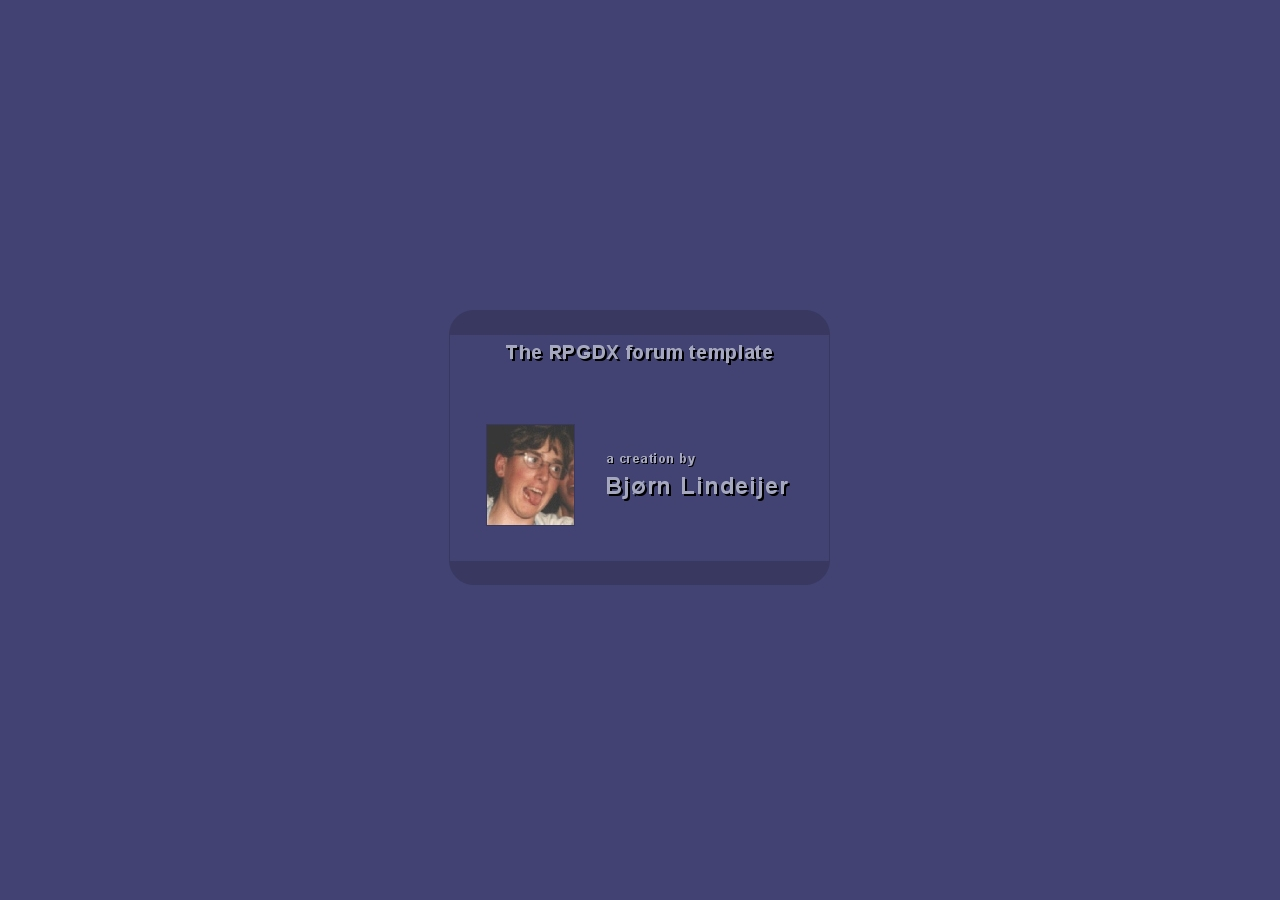
<file: forums/templates/modern/index.htm>
<html>
<head>
<title>RPGDX created by Bj�rn Lindeijer</title>
<meta http-equiv="Content-Type" content="text/html; charset=iso-8859-1">
<link rel="stylesheet" href="RPGDX.css" type="text/css">
</head>

<body>

<table width="100%" height="100%" cellspacing="0" cellpadding="0" border="0">
	<tr>
		<td align="center" valign="middle"><a href="mailto:bjorn@lindeijer.nl"><img src="images/created_by.jpg" width="400" height="300" border="0" alt="Created by Bj�rn Lindeijer" /></a></td>
	</tr>
</table>

</body>
</html>
</file>
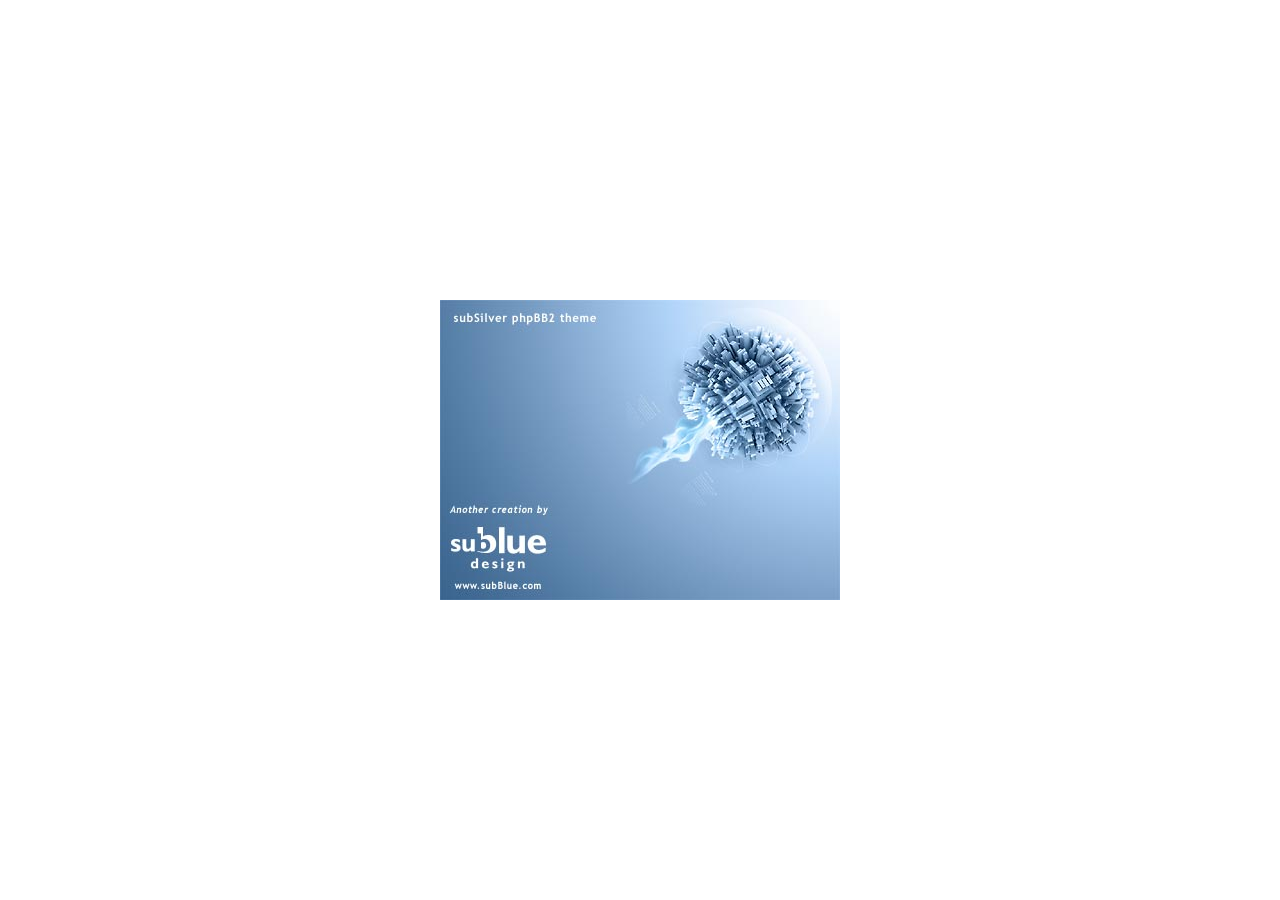
<file: forums/templates/subSilver/index.htm>
<html>
<head>
<title>subSilver created by subBlue Design</title>
<meta http-equiv="Content-Type" content="text/html; charset=iso-8859-1">
</head>

<body bgcolor="#FFFFFF" text="#000000">

<table width="100%" height="100%" cellspacing="0" cellpadding="0" border="0">
	<tr>
		<td align="center" valign="middle"><a href="http://www.subblue.com/" target="_new"><img src="images/created_by.jpg" width="400" height="300" border="0" alt="Created by subBlue Design" /></a></td>
	</tr>
</table>

</body>
</html>
</file>
<file: forums/templates/modern/RPGDX.css>
/*
  An RPGDX theme for phpBB version 2+
  Created by Bj�rn Lindeijer
  http://www.rpgdx.net/
*/


/* General page style. The scroll bar colours only visible in IE5.5+ */
body {
	background-color: rgb(66,66,115);
/*
	scrollbar-face-color: #DEE3E7;
	scrollbar-highlight-color: #FFFFFF;
	scrollbar-shadow-color: #DEE3E7;
	scrollbar-3dlight-color: #D1D7DC;
	scrollbar-arrow-color:  #006699;
	scrollbar-track-color: #EFEFEF;
	scrollbar-darkshadow-color: #98AAB1;
*/
}

/* General font families for common tags */
hr	{ color: rgb(100,100,150); height: 1px; border: 0px solid rgb(100,100,150); border-top-width: 1px;}

.posterDetails {
	background-color: rgb(80,80,130);
}

/* This is the border line & background colour round the entire page */
.bodyline {
	border: 1px solid rgb(56,56,97);
	padding: 5px;
}

/* This is the outline round the main forum tables */
.forumline {
}


/* Main table cell colours and backgrounds */
td.row1	{  }
td.row2	{ border-bottom: 1px solid rgb(80,80,130); }
td.row3	{ border-bottom: 1px solid rgb(80,80,130); }

td.row1 {
	border-bottom: 1px solid rgb(80,80,130);
}


/*
  This is for the table cell above the Topics, Post & Last posts on the index.php page
*/
td.rowpic {
	background-color: rgb(100,100,150);
}

/* Header cells */
th	{
	font-weight: normal;
	background-color: rgb(80,80,130);
	padding: 2px 4px 2px 4px;
}

td.cat,td.catHead,td.catSides,td.catLeft,td.catRight {
	background-color: rgb(100,100,150);
	/*background-image: url(images/cellpic1.gif);
	background-repeat: repeat-x;*/
}
td.catBottom {
	background-color: rgb(80,80,130);
}


/*
  Setting additional nice inner borders for the main table cells.
  The names indicate which sides the border will be on.
  Don't worry if you don't understand this, just ignore it :-)
*/
td.cat,td.catHead,td.catBottom {
}
th.thHead,th.thSides,th.thTop,th.thLeft,th.thRight,th.thBottom,th.thCornerL,th.thCornerR {
}
td.spaceRow {
	background-color: rgb(80,80,130);
}
td.row3Right {
	border-bottom: 1px solid rgb(80,80,130);
}

th.thHead,td.catHead { background-color: rgb(80,80,130); }
th.thSides,td.catSides	 {  }
th.thRight,td.catRight	 {  }
th.thLeft,td.catLeft	  {  }
th.thBottom,td.catBottom  {  }
th.thTop	 {  }
th.thCornerL {  }
th.thCornerR {  }


/* The largest text used in the index page title and toptic title etc. */
.maintitle, h1, h2	{
	font-weight: bold;
}


/* General text */
.gen { font-size: 12px; }
.genmed { font-size: 11px; }
.gensmall { font-size: 10px; }
.nav { font-size: 10px; }
.gen,.genmed,.gensmall {  }
a.gen,a.genmed,a.gensmall {  }
a.gen:hover,a.genmed:hover,a.gensmall:hover	{  }


/* Forum category titles */
.cattitle		{ font-weight: normal; }
a.cattitle		{  }
a.cattitle:hover{  }


/* Forum title: Text and link to the forums used in: index.php */
.forumlink		{ font-weight: bold; }
a.forumlink 	{  }
a.forumlink:hover{  }


/* titles for the topics: could specify viewed link colour too */
.topictitle			{ font-size: 11px; }
a.topictitle:link   { color: rgb(255,255,255); }
a.topictitle:visited { color: rgb(200,200,200); }
a.topictitle:hover	{ color: rgb(200,200,255); }


/* Name of poster in viewmsg.php and viewtopic.php and other places */
.name			{ font-size: 11px; }

/* Location, number of posts, post date etc */
.postdetails		{ font-size: 10px; }


/* The content of the posts (body of text) */
.postbody { font-size: 12px;}
a.postlink:link	{  }
a.postlink:visited {  }
a.postlink:hover {  }


/* Quote & Code blocks */
.code {
	font-family: Courier, 'Courier New', sans-serif; font-size: 11px;
	background-color: rgb(60, 60, 100);
	border: 1px solid rgb(50,50,80);
}

.quote {
	font-size: 11px;
	background-color: rgb(60, 60, 100);
	border: 1px solid rgb(50,50,80);
}


/* Form elements */
input,textarea, select {
	color: #000000;
	font: normal 11px;
	border-color: #000000;
}

/* The text input fields background colour */
input.post, textarea.post, select {
	background-color: rgb(180,180,212);
	border-top: 1px solid rgb(0,0,0);
	border-left: 1px solid rgb(0,0,0);
	border-right: 1px solid rgb(200,200,225);
	border-bottom: 1px solid rgb(200,200,225);
}


/* This is the line in the posting page which shows the rollover
  help line. This is actually a text box, but if set to be the same
  colour as the background no one will know ;)
*/
.helpline { background-color: rgb(66,66,115); border-style: none; color: rgb(165,167,191); }
</file>
